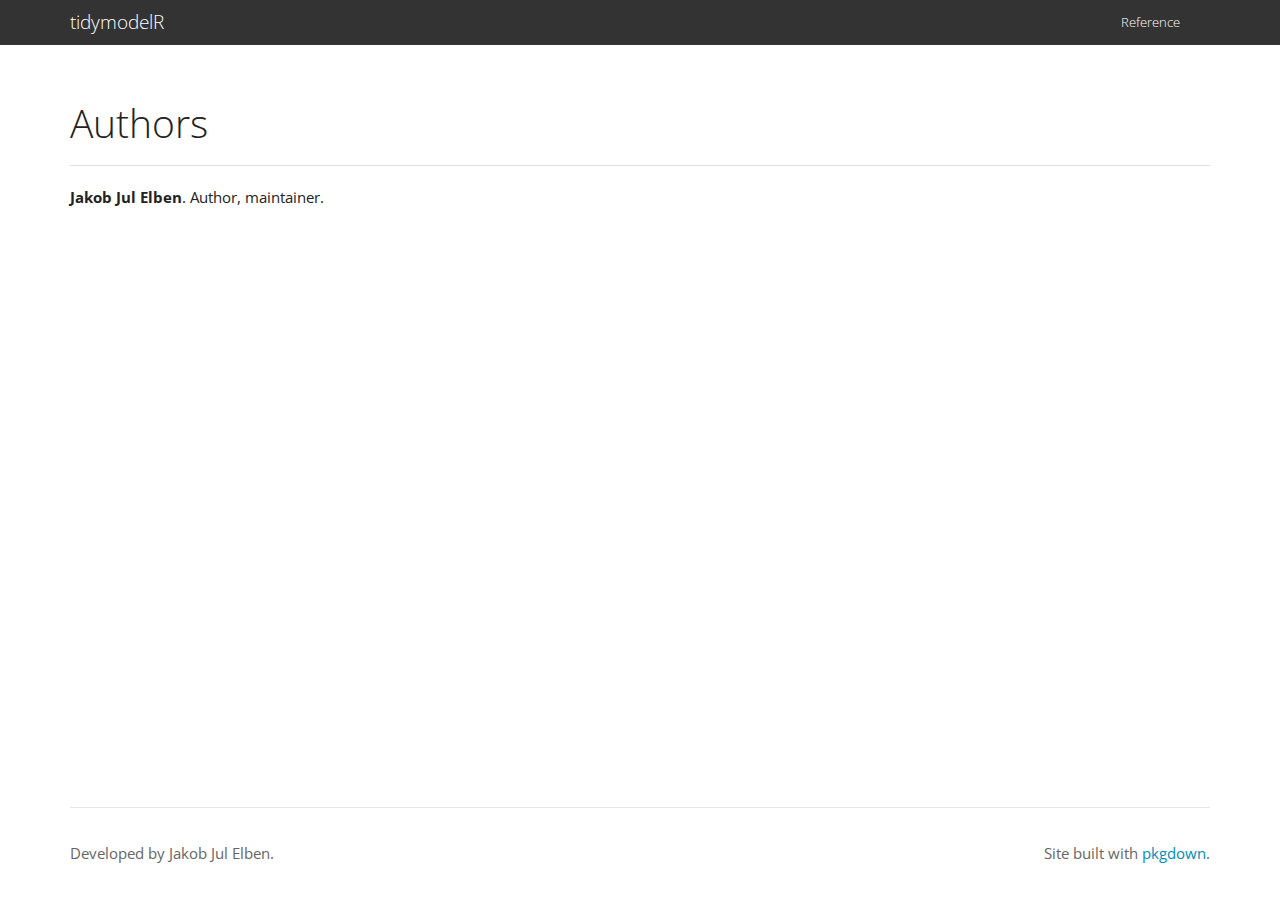
<file: docs/authors.html>
<!-- Generated by pkgdown: do not edit by hand -->
<!DOCTYPE html>
<html>
  <head>
  <meta charset="utf-8">
<meta http-equiv="X-UA-Compatible" content="IE=edge">
<meta name="viewport" content="width=device-width, initial-scale=1.0">

<title>Authors • tidymodelR</title>

<!-- jquery -->
<script src="https://code.jquery.com/jquery-3.1.0.min.js" integrity="sha384-nrOSfDHtoPMzJHjVTdCopGqIqeYETSXhZDFyniQ8ZHcVy08QesyHcnOUpMpqnmWq" crossorigin="anonymous"></script>
<!-- Bootstrap -->
<link href="template.css" rel="stylesheet">
<script src="https://maxcdn.bootstrapcdn.com/bootstrap/3.3.7/js/bootstrap.min.js" integrity="sha384-Tc5IQib027qvyjSMfHjOMaLkfuWVxZxUPnCJA7l2mCWNIpG9mGCD8wGNIcPD7Txa" crossorigin="anonymous"></script>

<script src="https://maxcdn.bootstrapcdn.com/bootstrap/3.3.7/js/bootstrap.min.js" integrity="sha384-Tc5IQib027qvyjSMfHjOMaLkfuWVxZxUPnCJA7l2mCWNIpG9mGCD8wGNIcPD7Txa" crossorigin="anonymous"></script>

<!-- Font Awesome icons -->
<link href="https://maxcdn.bootstrapcdn.com/font-awesome/4.6.3/css/font-awesome.min.css" rel="stylesheet" integrity="sha384-T8Gy5hrqNKT+hzMclPo118YTQO6cYprQmhrYwIiQ/3axmI1hQomh7Ud2hPOy8SP1" crossorigin="anonymous">


<!-- pkgdown -->
<link href="pkgdown.css" rel="stylesheet">
<script src="jquery.sticky-kit.min.js"></script>
<script src="pkgdown.js"></script>
<!-- mathjax -->
<script src='https://mathjax.rstudio.com/latest/MathJax.js?config=TeX-AMS-MML_HTMLorMML'></script>

<!--[if lt IE 9]>
<script src="https://oss.maxcdn.com/html5shiv/3.7.3/html5shiv.min.js"></script>
<script src="https://oss.maxcdn.com/respond/1.4.2/respond.min.js"></script>
<![endif]-->


  </head>

  <body>
    <div class="container template-authors">
      <header>
      <!-- From tidytemplate -->
<div class="navbar navbar-default navbar-fixed-top" role="navigation">
  <div class="container">
    <div class="navbar-header">
      <button type="button" class="navbar-toggle collapsed" data-toggle="collapse" data-target="#navbar">
        <span class="icon-bar"></span>
        <span class="icon-bar"></span>
        <span class="icon-bar"></span>
      </button>

      <div class="navbar-brand-container">
        <a class="navbar-brand" href="index.html">tidymodelR</a>
      </div>
    </div>
    <div id="navbar" class="navbar-collapse collapse">
      <ul class="nav navbar-nav navbar-right">
        <li>
  <a href="reference/index.html">Reference</a>
</li>
        <li>
  <a href="https://github.com/elben10/tidymodelR">
    <span class="fa fa-github fa-lg"></span>
     
  </a>
</li>
      </ul>
    </div><!--/.nav-collapse -->
  </div><!--/.container -->
</div><!--/.navbar -->

      
      </header>

      <div class="row">
  <div class="contents col-md-12">
    <div class="page-header">
      <h1>Authors</h1>
    </div>

    <ul class="list-unstyled">
      <li>
        <p><strong>Jakob Jul Elben</strong>. Author, maintainer.
        </p>
      </li>
    </ul>

  </div>

</div>


      <footer>
      <div class="copyright">
  <p>Developed by Jakob Jul Elben.</p>
</div>

<div class="pkgdown">
  <p>Site built with <a href="http://hadley.github.io/pkgdown/">pkgdown</a>.</p>
</div>
      </footer>
   </div>

  </body>
</html>
</file>
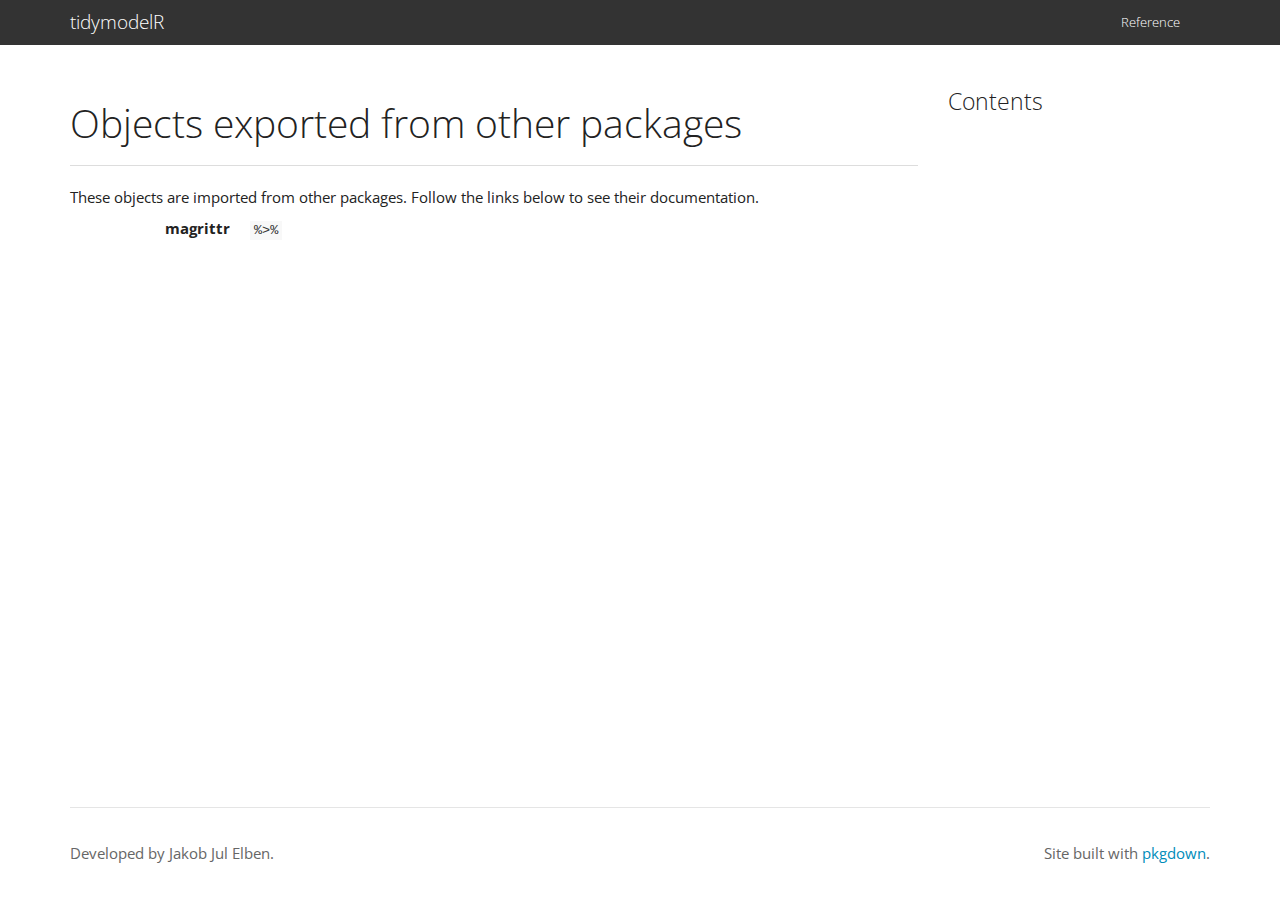
<file: docs/reference/reexports.html>
<!-- Generated by pkgdown: do not edit by hand -->
<!DOCTYPE html>
<html>
  <head>
  <meta charset="utf-8">
<meta http-equiv="X-UA-Compatible" content="IE=edge">
<meta name="viewport" content="width=device-width, initial-scale=1.0">

<title>Objects exported from other packages — reexports • tidymodelR</title>

<!-- jquery -->
<script src="https://code.jquery.com/jquery-3.1.0.min.js" integrity="sha384-nrOSfDHtoPMzJHjVTdCopGqIqeYETSXhZDFyniQ8ZHcVy08QesyHcnOUpMpqnmWq" crossorigin="anonymous"></script>
<!-- Bootstrap -->
<link href="../template.css" rel="stylesheet">
<script src="https://maxcdn.bootstrapcdn.com/bootstrap/3.3.7/js/bootstrap.min.js" integrity="sha384-Tc5IQib027qvyjSMfHjOMaLkfuWVxZxUPnCJA7l2mCWNIpG9mGCD8wGNIcPD7Txa" crossorigin="anonymous"></script>

<script src="https://maxcdn.bootstrapcdn.com/bootstrap/3.3.7/js/bootstrap.min.js" integrity="sha384-Tc5IQib027qvyjSMfHjOMaLkfuWVxZxUPnCJA7l2mCWNIpG9mGCD8wGNIcPD7Txa" crossorigin="anonymous"></script>

<!-- Font Awesome icons -->
<link href="https://maxcdn.bootstrapcdn.com/font-awesome/4.6.3/css/font-awesome.min.css" rel="stylesheet" integrity="sha384-T8Gy5hrqNKT+hzMclPo118YTQO6cYprQmhrYwIiQ/3axmI1hQomh7Ud2hPOy8SP1" crossorigin="anonymous">


<!-- pkgdown -->
<link href="../pkgdown.css" rel="stylesheet">
<script src="../jquery.sticky-kit.min.js"></script>
<script src="../pkgdown.js"></script>
<!-- mathjax -->
<script src='https://mathjax.rstudio.com/latest/MathJax.js?config=TeX-AMS-MML_HTMLorMML'></script>

<!--[if lt IE 9]>
<script src="https://oss.maxcdn.com/html5shiv/3.7.3/html5shiv.min.js"></script>
<script src="https://oss.maxcdn.com/respond/1.4.2/respond.min.js"></script>
<![endif]-->


  </head>

  <body>
    <div class="container template-reference-topic">
      <header>
      <!-- From tidytemplate -->
<div class="navbar navbar-default navbar-fixed-top" role="navigation">
  <div class="container">
    <div class="navbar-header">
      <button type="button" class="navbar-toggle collapsed" data-toggle="collapse" data-target="#navbar">
        <span class="icon-bar"></span>
        <span class="icon-bar"></span>
        <span class="icon-bar"></span>
      </button>

      <div class="navbar-brand-container">
        <a class="navbar-brand" href="../index.html">tidymodelR</a>
      </div>
    </div>
    <div id="navbar" class="navbar-collapse collapse">
      <ul class="nav navbar-nav navbar-right">
        <li>
  <a href="../reference/index.html">Reference</a>
</li>
        <li>
  <a href="https://github.com/elben10/tidymodelR">
    <span class="fa fa-github fa-lg"></span>
     
  </a>
</li>
      </ul>
    </div><!--/.nav-collapse -->
  </div><!--/.container -->
</div><!--/.navbar -->

      
      </header>

      <div class="row">
  <div class="col-md-9 contents">
    <div class="page-header">
    <h1>Objects exported from other packages</h1>
    </div>

    
    <p>These objects are imported from other packages. Follow the links
below to see their documentation.</p><dl class='dl-horizontal'>
  <dt>magrittr</dt><dd><p><code>%&gt;%</code></p></dd>
</dl>
    

        

  </div>
  <div class="col-md-3 hidden-xs hidden-sm" id="sidebar">
    <h2>Contents</h2>
    <ul class="nav nav-pills nav-stacked">
                </ul>

  </div>
</div>

      <footer>
      <div class="copyright">
  <p>Developed by Jakob Jul Elben.</p>
</div>

<div class="pkgdown">
  <p>Site built with <a href="http://hadley.github.io/pkgdown/">pkgdown</a>.</p>
</div>
      </footer>
   </div>

  </body>
</html>
</file>
<file: docs/pkgdown.css>
/* Sticker footer */
body > .container {
  display: flex;
  padding-top: 60px;
  min-height: calc(100vh);
  flex-direction: column;
}

body > .container .row {
  flex: 1;
}

footer {
  margin-top: 45px;
  padding: 35px 0 36px;
  border-top: 1px solid #e5e5e5;
  color: #666;
  display: flex;
}
footer p {
  margin-bottom: 0;
}
footer div {
  flex: 1;
}
footer .pkgdown {
  text-align: right;
}
footer p {
  margin-bottom: 0;
}

img.icon {
  float: right;
}

img {
  max-width: 100%;
}

/* Section anchors ---------------------------------*/

a.anchor {
  margin-left: -30px;
  display:inline-block;
  width: 30px;
  height: 30px;
  visibility: hidden;

  background-image: url(./link.svg);
  background-repeat: no-repeat;
  background-size: 20px 20px;
  background-position: center center;
}

.hasAnchor:hover a.anchor {
  visibility: visible;
}

@media (max-width: 767px) {
  .hasAnchor:hover a.anchor {
    visibility: hidden;
  }
}


/* Fixes for fixed navbar --------------------------*/

.contents h1, .contents h2, .contents h3, .contents h4 {
  padding-top: 60px;
  margin-top: -60px;
}

/* Static header placement on mobile devices */
@media (max-width: 767px) {
  .navbar-fixed-top {
    position: absolute;
  }
  .navbar {
    padding: 0;
  }
}


/* Sidebar --------------------------*/

#sidebar {
  margin-top: 30px;
}
#sidebar h2 {
  font-size: 1.5em;
  margin-top: 1em;
}

#sidebar h2:first-child {
  margin-top: 0;
}

#sidebar .list-unstyled li {
  margin-bottom: 0.5em;
}

/* Reference index & topics ----------------------------------------------- */

.ref-index th {font-weight: normal;}
.ref-index h2 {font-size: 20px;}

.ref-index td {vertical-align: top;}
.ref-index .alias {width: 40%;}
.ref-index .title {width: 60%;}

.ref-index .alias {width: 40%;}
.ref-index .title {width: 60%;}

.ref-arguments th {text-align: right; padding-right: 10px;}
.ref-arguments th, .ref-arguments td {vertical-align: top;}
.ref-arguments .name {width: 20%;}
.ref-arguments .desc {width: 80%;}

/* Nice scrolling for wide elements --------------------------------------- */

table {
  display: block;
  overflow: auto;
}

/* Syntax highlighting ---------------------------------------------------- */

pre {
  word-wrap: normal;
  word-break: normal;
  border: 1px solid #eee;
}

pre, code {
  background-color: #f8f8f8;
  color: #333;
}

pre .img {
  margin: 5px 0;
}

pre .img img {
  background-color: #fff;
  display: block;
  height: auto;
}

code a, pre a {
  color: #375f84;
}

.fl      {color: #1514b5;}
.fu      {color: #000000;} /* function */
.ch,.st  {color: #036a07;} /* string */
.kw      {color: #264D66;} /* keyword */
.co      {color: #888888;} /* comment */

.message { color: black;   font-weight: bolder;}
.error   { color: orange;  font-weight: bolder;}
.warning { color: #6A0366; font-weight: bolder;}
</file>
